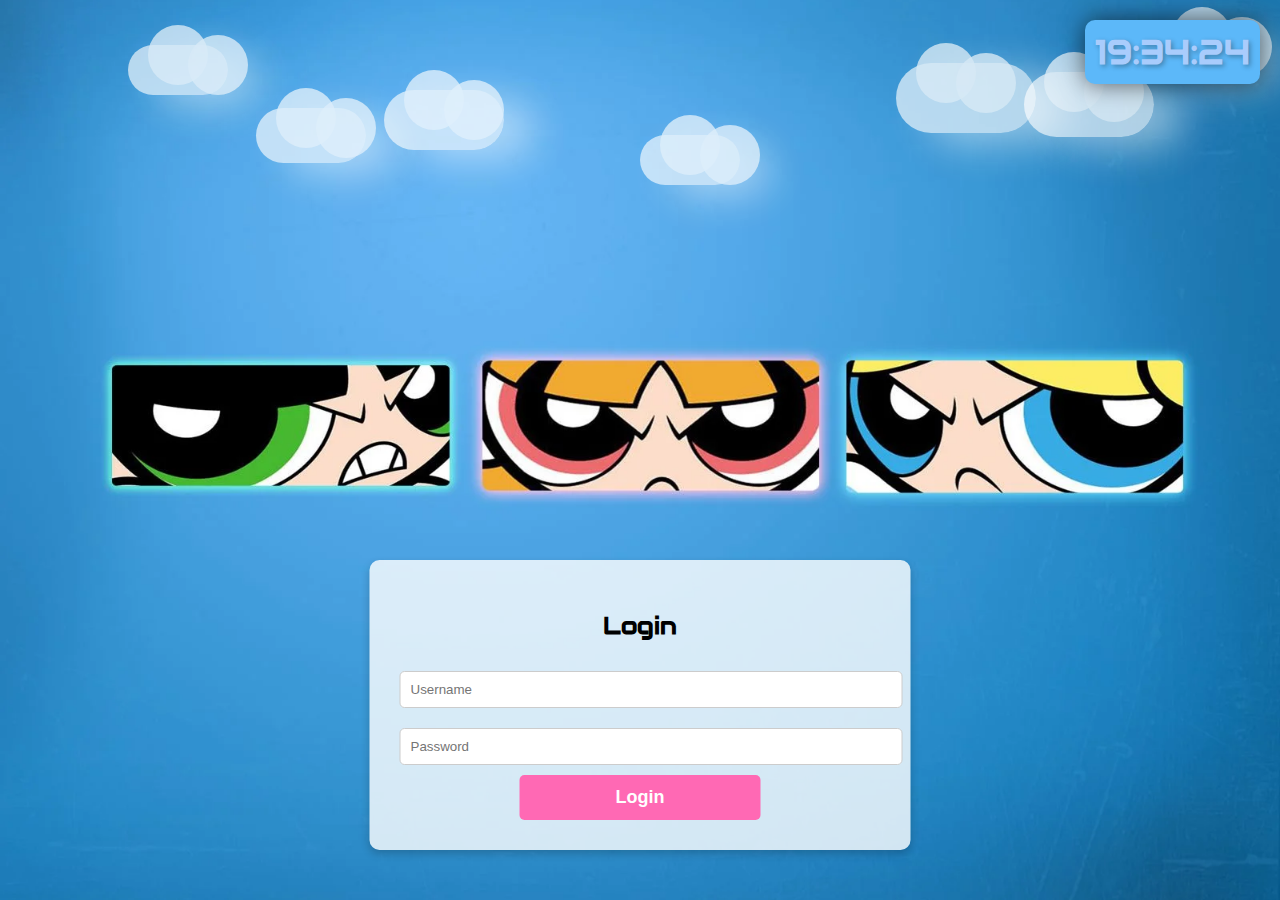
<file: index.html>
<!DOCTYPE html>
<html lang="en">
<head>
    <meta charset="UTF-8">
    <meta name="viewport" content="width=device-width, initial-scale=1.0">
    <title>Powerpuff Girls - Login</title>
  
    <link rel="stylesheet" href="styles.css">
    <link rel="stylesheet" href="https://fonts.googleapis.com/css?family=Audiowide">
    <style>
    body {
        font-family: "Audiowide", sans-serif;
    }
    </style>
</head>
<body>

    <div class="cloud"></div>
    <div class="cloud"></div>
    <div class="cloud"></div>
    <div class="cloud"></div>
    <div class="cloud"></div>
    <div class="cloud"></div>
    <div class="cloud"></div>

    <div class="login-container">
        <h2>Login</h2>
        <form id="loginForm">
            <input type="text" id="username" name="username" placeholder="Username" required>
            <input type="password" id="password" name="password" placeholder="Password" required>
            <button type="submit">Login</button>
        </form>
    </div>

    <div class="clock" id="clock"></div>

    <script src="script.js"></script>
</body>
</html>
</file>
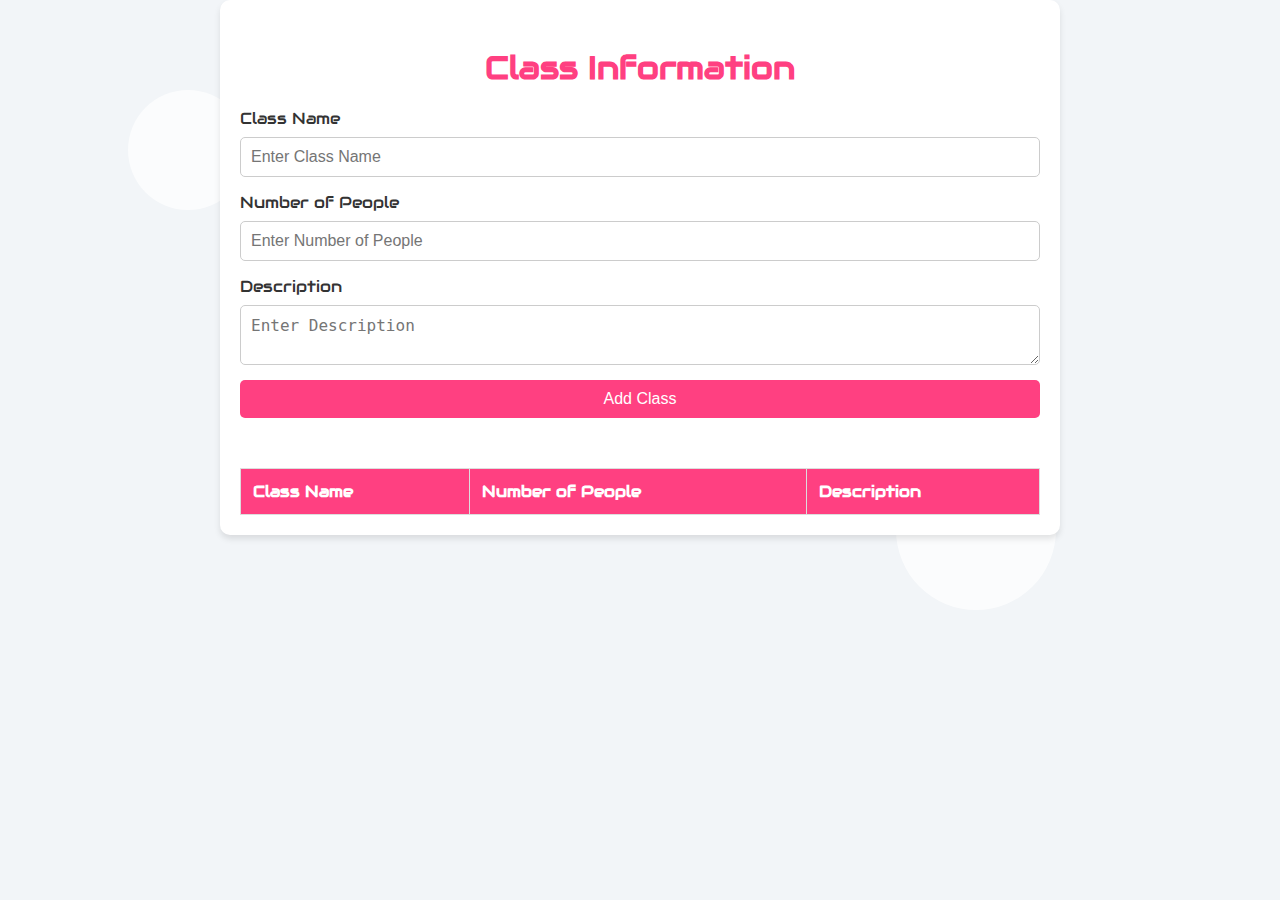
<file: table.html>
<!DOCTYPE html>
<html lang="en">
<head>
    <meta charset="UTF-8">
    <meta name="viewport" content="width=device-width, initial-scale=1.0">
    <title>Class Information</title>
  
    <link rel="stylesheet" href="styles3.css">
    <link rel="stylesheet" href="https://fonts.googleapis.com/css?family=Audiowide">
</head>
<body>

    <div class="cloud"></div>
    <div class="cloud"></div>
    <div class="cloud"></div>

    <div class="table-container">
        <h2>Class Information</h2>

        <div class="form-container">
            <form id="classForm">
                <label for="className">Class Name</label>
                <input type="text" id="className" name="className" placeholder="Enter Class Name" required>
                
                <label for="numPeople">Number of People</label>
                <input type="number" id="numPeople" name="numPeople" placeholder="Enter Number of People" required>
                
                <label for="description">Description</label>
                <textarea id="description" name="description" placeholder="Enter Description" required></textarea>
                
                <button type="submit">Add Class</button>
            </form>
        </div>

        <div class="table">
            <table id="classTable">
                <thead>
                    <tr>
                        <th>Class Name</th>
                        <th>Number of People</th>
                        <th>Description</th>
                    </tr>
                </thead>
                <tbody>
                </tbody>
            </table>
        </div>
    </div>

    <script src="table.js"></script>
</body>
</html>
</file>
<file: styles.css>
body {
    background-image: url('image.webp'); 
    background-size: cover; 
    background-position: center; 
    background-repeat: no-repeat; 
    height: 100vh; 
    margin: 0;
    display: flex;
    justify-content: center;
    align-items: center;
    overflow: hidden;
}


.login-container {
    position: absolute;
    bottom: 50px;
    left: 50%;
    transform: translateX(-50%);
    background: rgba(255, 255, 255, 0.8);
    padding: 30px;
    border-radius: 10px;
    text-align: center;
    box-shadow: 0 4px 8px rgba(0, 0, 0, 0.2);
}


input {
    width: 100%;
    padding: 10px;
    margin: 10px 0;
    border: 1px solid #ccc;
    border-radius: 5px;
}

button {
    font-family: "Arial", sans-serif; 
    font-size: 18px; 
    font-weight: bold;
    background-color: #ff69b4; 
    color: white; 
    padding: 12px;
    border: none;
    width: 50%;
    border-radius: 5px;
    cursor: pointer;
}

button:hover {
    background-color: #d64a92;
}

.cloud {
    position: absolute;
    background: rgba(255, 255, 255, 0.8);
    width: 100px;
    height: 50px;
    border-radius: 50px;
    opacity: 0.8;
    box-shadow: 30px 10px 40px rgba(255, 255, 255, 0.6);
    animation: moveClouds 20s linear infinite;
}

.cloud::before, .cloud::after {
    content: '';
    position: absolute;
    background: rgba(255, 255, 255, 0.8);
    width: 60px;
    height: 60px;
    border-radius: 50%;
}

.cloud::before {
    top: -20px;
    left: 20px;
}

.cloud::after {
    top: -10px;
    left: 60px;
}

.clock {
    position: absolute;
    top: 20px; 
    right: 20px; 
    font-family: "Audiowide", sans-serif;
    font-size: 34px;
    font-weight: bold;
    color: #A9CCFC; 
    text-shadow: 2px 2px 5px rgba(0, 0, 0, 0.3); 
    background-color: #5CB8F9; 
    padding: 10px;
    border-radius: 10px;
    box-shadow: 0 0 25px rgba(0, 0, 0, 0.6);
}


@keyframes moveClouds {
    from { transform: translateX(-150px); }
    to { transform: translateX(100vw); }
}

.cloud:nth-child(1) { top: 5%; left: 10%; animation-duration: 15s; }
.cloud:nth-child(2) { top: 10%; left: 30%; animation-duration: 18s; width: 120px; height: 60px; }
.cloud:nth-child(3) { top: 15%; left: 50%; animation-duration: 22s; }
.cloud:nth-child(4) { top: 7%; left: 70%; animation-duration: 20s; width: 140px; height: 70px; }
.cloud:nth-child(5) { top: 3%; left: 90%; animation-duration: 25s; }
.cloud:nth-child(6) { top: 12%; left: 20%; animation-duration: 27s; width: 110px; height: 55px; }
.cloud:nth-child(7) { top: 8%; left: 80%; animation-duration: 19s; width: 130px; height: 65px; }
</file>
<file: styles3.css>
/* General Body Style */
body {
    font-family: "Audiowide", sans-serif;
    background-color: #f2f5f8;
    color: #333;
    margin: 0;
    padding: 0;
    overflow-x: hidden;
}

/* Powerpuff Girls Theme Clouds */
.cloud {
    position: absolute;
    background-color: white;
    border-radius: 50%;
    opacity: 0.7;
    z-index: -1;
}

.cloud:nth-child(1) {
    width: 120px;
    height: 120px;
    top: 10%;
    left: 10%;
    animation: moveClouds 20s linear infinite;
}

.cloud:nth-child(2) {
    width: 140px;
    height: 140px;
    top: 25%;
    left: 40%;
    animation: moveClouds 25s linear infinite;
}

.cloud:nth-child(3) {
    width: 160px;
    height: 160px;
    top: 50%;
    left: 70%;
    animation: moveClouds 30s linear infinite;
}

.cloud:nth-child(4) {
    width: 110px;
    height: 110px;
    top: 70%;
    left: 15%;
    animation: moveClouds 15s linear infinite;
}

/* Cloud Animation */
@keyframes moveClouds {
    0% {
        transform: translateX(-100px);
    }
    100% {
        transform: translateX(100vw);
    }
}

/* Container for Table Page */
.table-container {
    max-width: 800px;
    margin: 0 auto;
    padding: 20px;
    background-color: #ffffff;
    box-shadow: 0px 4px 6px rgba(0, 0, 0, 0.1);
    border-radius: 10px;
}

/* Heading Style */
h2 {
    text-align: center;
    font-size: 2rem;
    margin-bottom: 20px;
    color: #ff4081; /* Powerpuff Pink */
}

/* Form Styles */
.form-container {
    margin-bottom: 30px;
}

form {
    display: flex;
    flex-direction: column;
}

label {
    margin-bottom: 8px;
    font-size: 1rem;
    color: #333;
}

input, textarea {
    padding: 10px;
    margin-bottom: 15px;
    font-size: 1rem;
    border: 1px solid #ccc;
    border-radius: 5px;
}

button {
    padding: 10px;
    font-size: 1rem;
    background-color: #ff4081; /* Powerpuff Pink */
    color: white;
    border: none;
    border-radius: 5px;
    cursor: pointer;
}

button:hover {
    background-color: #e5006e; /* Darker Pink */
}

/* Table Styles */
.table {
    overflow-x: auto;
}

table {
    width: 100%;
    border-collapse: collapse;
    margin-top: 20px;
}

th, td {
    padding: 12px;
    text-align: left;
    border: 1px solid #ddd;
}

th {
    background-color: #ff4081; /* Powerpuff Pink */
    color: white;
}

tr:nth-child(even) {
    background-color: #f9f9f9;
}

tr:hover {
    background-color: #f1f1f1;
}
</file>
